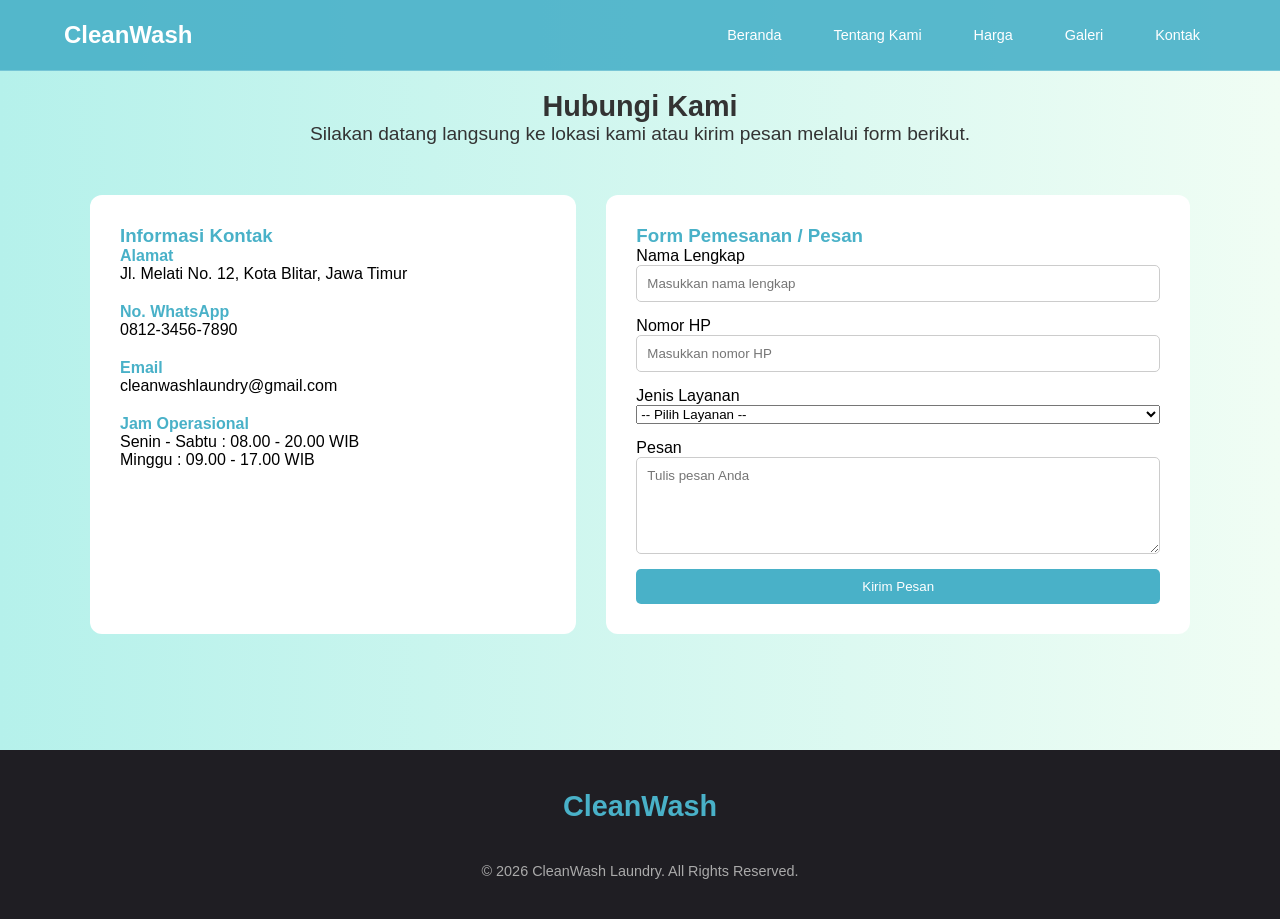
<file: kontak.html>
<!doctype html>
<html lang="en">

<head>
  <meta charset="UTF-8" />
  <meta name="viewport" content="width=device-width, initial-scale=1.0" />
  <title>Kontak - CleanWash Laundry</title>
  <link rel="stylesheet" href="style.css" />
</head>

<style>
  /* contact */

.page-hero {
  text-align: center;
  padding: 100px 0 30px 0;
}

.container {
  width: 90%;
  max-width: 1100px;
  margin: 0 auto;
}


.section-contact {
  background: linear-gradient(to right, rgb(181, 241, 235), #f0fdf4);
  padding: 90px 0 0 0;
  height: 660px;
}
.container-contact {
  width: 90%;
  max-width: 1100px;
  margin: 0 auto;
}

.section-titles {
  text-align: center;
  margin-bottom: 50px;
  color: #333;
  font-size: 1.2rem;
}

.contact-wrapper {
  display: grid;
  grid-template-columns: 1fr 1.2fr;
  gap: 30px;
}


.about-box,
.notes-box,
.contact-info,
.contact-form-box {
  background-color: white;
  padding: 30px;
  border-radius: 12px;
}
.contact-item {
  margin-bottom: 20px;
}

.form-group {
  display: flex;
  flex-direction: column;
}

.card h3,
.team-card h3,
.service-card h3,
.process-card h3,
.contact-info h3,
.contact-form-box h3,
.service-item h3,
.contact-item h4 {
  color:  #49b1c8;
}
</style>
<body>
  <header>
    <nav class="nav">
      <div class="logo">CleanWash</div>
      <ul class="nav-links">
        <li><a href="index.html">Beranda</a></li>
        <li><a href="tentang_kami.html">Tentang Kami</a></li>
        <li><a href="harga.html">Harga</a></li>
        <li><a href="galeri.html">Galeri</a></li>
        <li><a href="kontak.html">Kontak</a></li>
      </ul>
    </nav>
  </header>


  <section class="section-contact">
    <div class="container-contact">
      <div class="section-titles">
        <h2>Hubungi Kami</h2>
        <p>
          Silakan datang langsung ke lokasi kami atau kirim pesan melalui form berikut.
        </p>
      </div>

      <div class="contact-wrapper">
        <!-- Info Kontak -->
        <div class="contact-info">
          <h3>Informasi Kontak</h3>
          <div class="contact-item">
            <h4>Alamat</h4>
            <p>Jl. Melati No. 12, Kota Blitar, Jawa Timur</p>
          </div>

          <div class="contact-item">
            <h4>No. WhatsApp</h4>
            <p>0812-3456-7890</p>
          </div>

          <div class="contact-item">
            <h4>Email</h4>
            <p>cleanwashlaundry@gmail.com</p>
          </div>

          <div class="contact-item">
            <h4>Jam Operasional</h4>
            <p>Senin - Sabtu : 08.00 - 20.00 WIB</p>
            <p>Minggu : 09.00 - 17.00 WIB</p>
          </div>
        </div>

        <!-- Form Kontak -->
        <div class="contact-form-box">
          <h3>Form Pemesanan / Pesan</h3>
          <form class="contact-form">
            <div class="form-group">
              <label for="nama">Nama Lengkap</label>
              <input type="text" id="nama" name="nama" placeholder="Masukkan nama lengkap" />
            </div>

            <div class="form-group">
              <label for="telepon">Nomor HP</label>
              <input type="text" id="telepon" name="telepon" placeholder="Masukkan nomor HP" />
            </div>

            <div class="form-group">
              <label for="layanan">Jenis Layanan</label>
              <select id="layanan" name="layanan">
                <option value="">-- Pilih Layanan --</option>
                <option value="laundry-kiloan">Laundry Kiloan</option>
                <option value="laundry-satuan">Laundry Satuan</option>
                <option value="cuci-setrika">Cuci + Setrika</option>
                <option value="setrika-saja">Setrika Saja</option>
                <option value="express">Express Laundry</option>
              </select>
            </div>

            <div class="form-group">
              <label for="pesan">Pesan</label>
              <textarea id="pesan" name="pesan" rows="5" placeholder="Tulis pesan Anda"></textarea>
            </div>

            <button type="submit" class="btn btn-primary">Kirim Pesan</button>
          </form>
        </div>
      </div>
    </div>
  </section>
    <footer>
      <div class="footer-content">
        <div class="footer-logo">CleanWash</div>
        <div class="footer-socials">
          <a href="#"
            ><iconify-icon icon="material-symbols:laundry"></iconify-icon
          ></a>
          <a href="#"
            ><iconify-icon icon="material-symbols:laundry"></iconify-icon
          ></a>
          <a href="#"
            ><iconify-icon icon="material-symbols:laundry"></iconify-icon
          ></a>
        </div>
        <p class="footer-copy">
          &copy; 2026 CleanWash Laundry. All Rights Reserved.
        </p>
      </div>
    </footer>

</body>

</html>
</file>
<file: style.css>
* {
  margin: 0px;
  padding: 0px;
  font-family: "Segoe UI", Arial, Helvetica, sans-serif;
}

header {
  position: fixed;
  top: 0;
  left: 0;
  width: 100%;
  background-color: rgba(73, 177, 200, 0.9);
  border-bottom: 1px solid rgba(255, 255, 255, 0.2);
  z-index: 1000;
}

.nav {
  display: flex;
  justify-content: space-between;
  align-items: center;
  padding: 0 5%;
  height: 70px;
  color: white;
}

.logo {
  font-weight: bold;
  font-size: 1.5rem;
}

.nav-links {
  display: flex;
  list-style: none;
  gap: 20px;
}

.nav-links li a {
  color: white;
  text-decoration: none;
  padding: 8px 16px;
  transition: all 0.3s ease;
  border-radius: 8px;
  font-size: 0.9rem;
}

.nav-links li a:hover {
  background-color: white;
  color: #49b1c8;
}

.hero {
  display: flex;
  align-items: center;
  justify-content: center;
  position: relative;
  background:
    linear-gradient(
      to right,
      rgba(181, 241, 235, 0.8),
      rgba(240, 253, 244, 0.8)
    ),
    url("waduh.jpg");
  background-size: cover;
  background-position: center;
  background-repeat: no-repeat;

  padding: 80px 0 80px 0;
  height: 80dvh;
}

.banner {
  display: flex;
  flex-direction: row;
  padding: 0 10%;
  align-items: center;
  justify-content: space-between;
}

.banner_left {
  width: 50%;
}

.banner_left h2 {
  font-size: 2.5rem;
  color: #333;
  line-height: 1.2;
}

.banner_left p {
  font-size: 1.1rem;
  color: #666;
  line-height: 1.6;
}

.banner_right {
  display: flex;
  flex-direction: column;
  width: 30%;
  outline: 2px dashed #49b1c8;
  padding: 30px;
  background: white;
  border-radius: 20px;
  box-shadow: 0 10px 30px rgba(0, 0, 0, 0.05);
}

.banner_right h2 {
  color: #49b1c8;
  margin-bottom: 10px;
}

.banner_right p {
  color: #777;
}

.page-container {
  padding: 100px 5% 50px 5%;
}

.about-section {
  display: flex;
  flex-direction: column;
  gap: 20px;
}

.about-card {
  padding: 20px;
  background: #f9f9f9;
  border-left: 5px solid #49b1c8;
  border-radius: 8px;
}

.about-card h2 {
  color: #49b1c8;
  margin-bottom: 10px;
}

.services-grid {
  display: grid;
  grid-template-columns: repeat(3, 1fr);
  gap: 20px;
}

.service-item {
  padding: 20px;
  text-align: center;
  background: white;
  border: 1px solid #eee;
  border-radius: 15px;
}

.service-item h3 {
  color: #49b1c8;
  margin-bottom: 10px;
}

.gallery-grid {
  display: grid;
  grid-template-columns: repeat(auto-fit, minmax(250px, 1fr));
  gap: 15px;
}

.gallery-item {
  background: #ddd;
  height: 200px;
  border-radius: 10px;
  display: flex;
  align-items: center;
  justify-content: center;
  color: #666;
}

.contact-container {
  display: flex;
  gap: 40px;
}

.contact-form {
  flex: 1;
  display: flex;
  flex-direction: column;
  gap: 15px;
}

.contact-form input,
.contact-form textarea {
  padding: 10px;
  border: 1px solid #ccc;
  border-radius: 5px;
}

.contact-form button {
  padding: 10px;
  background: #49b1c8;
  color: white;
  border: none;
  border-radius: 5px;
  cursor: pointer;
}

.btn-solid,
.btn-outline {
  display: inline-block;
  width: 200px;
  height: 48px;
  display: inline-flex;
  align-items: center;
  justify-content: center;
  text-align: center;
  border-radius: 8px;
  font-weight: bold;
  text-decoration: none;
  margin-right: 10px;
  cursor: pointer;
}

.btn-solid {
  background-color: #49b1c8;
  color: white;
  border: 2px solid #49b1c8;
}

.btn-solid:hover {
  background-color: #3d92a4;
  border-color: #3d92a4;
}

.btn-outline {
  background-color: white;
  color: #49b1c8;
  border: 2px solid #49b1c8;
}

.btn-outline:hover {
  background-color: #49b1c8;
  color: white;
}

.page-container {
  padding: 120px 10% 60px 10%;
  text-align: center;
}

.section-title {
  font-size: 2.5rem;
  color: #333;
  margin-bottom: 40px;
}

.services-grid {
  display: grid;
  grid-template-columns: repeat(auto-fit, minmax(300px, 1fr));
  gap: 25px;
}

.service-card {
  background: white;
  padding: 30px;
  border: 1px solid #ccc;
  border-radius: 15px;
  text-align: center;
}

.service-card:hover {
  background-color: #f9f9f9;
  border-color: #49b1c8;
}

.card-icon {
  font-size: 3rem;
  margin-bottom: 20px;
}

.service-card h3 {
  color: #49b1c8;
  font-size: 1.5rem;
  margin-bottom: 15px;
}

.service-card p {
  color: #666;
  font-size: 1rem;
  margin-bottom: 10px;
}

iconify-icon {
  font-size: 3rem;
  color: #49b1c8;
}
.scroll-down {
  position: absolute;
  bottom: 30px;
  left: 0;
  right: 0;
  text-align: center;
  color: #49b1c8;
}

.scroll-down iconify-icon {
  font-size: 3rem;
}

.about-container {
  padding: 80px 10% 60px 10%;
  text-align: center;
}

.about-container h1 {
  font-size: 2.5rem;
  color: #333;
  margin-bottom: 30px;
}

.about-img {
  width: 100%;
  height: auto;
  border-radius: 20px;
  margin-bottom: 30px;
}

.about-text p {
  font-size: 1.1rem;
  color: #666;
  margin-bottom: 20px;
}

footer {
  background-color: #1f1e23;
  color: white;
  padding: 40px 0;
  text-align: center;
}

.footer-content {
  display: flex;
  flex-direction: column;
  align-items: center;
  gap: 20px;
}

.footer-logo {
  font-size: 1.8rem;
  font-weight: bold;
  color: #49b1c8;
}

.footer-socials {
  display: flex;
  gap: 20px;
}

.footer-socials a {
  color: white;
  text-decoration: none;
  font-size: 1.5rem;
}

.footer-socials a:hover {
  color: #49b1c8;
}

.footer-copy {
  font-size: 0.9rem;
  color: #aaa;
}
</file>
